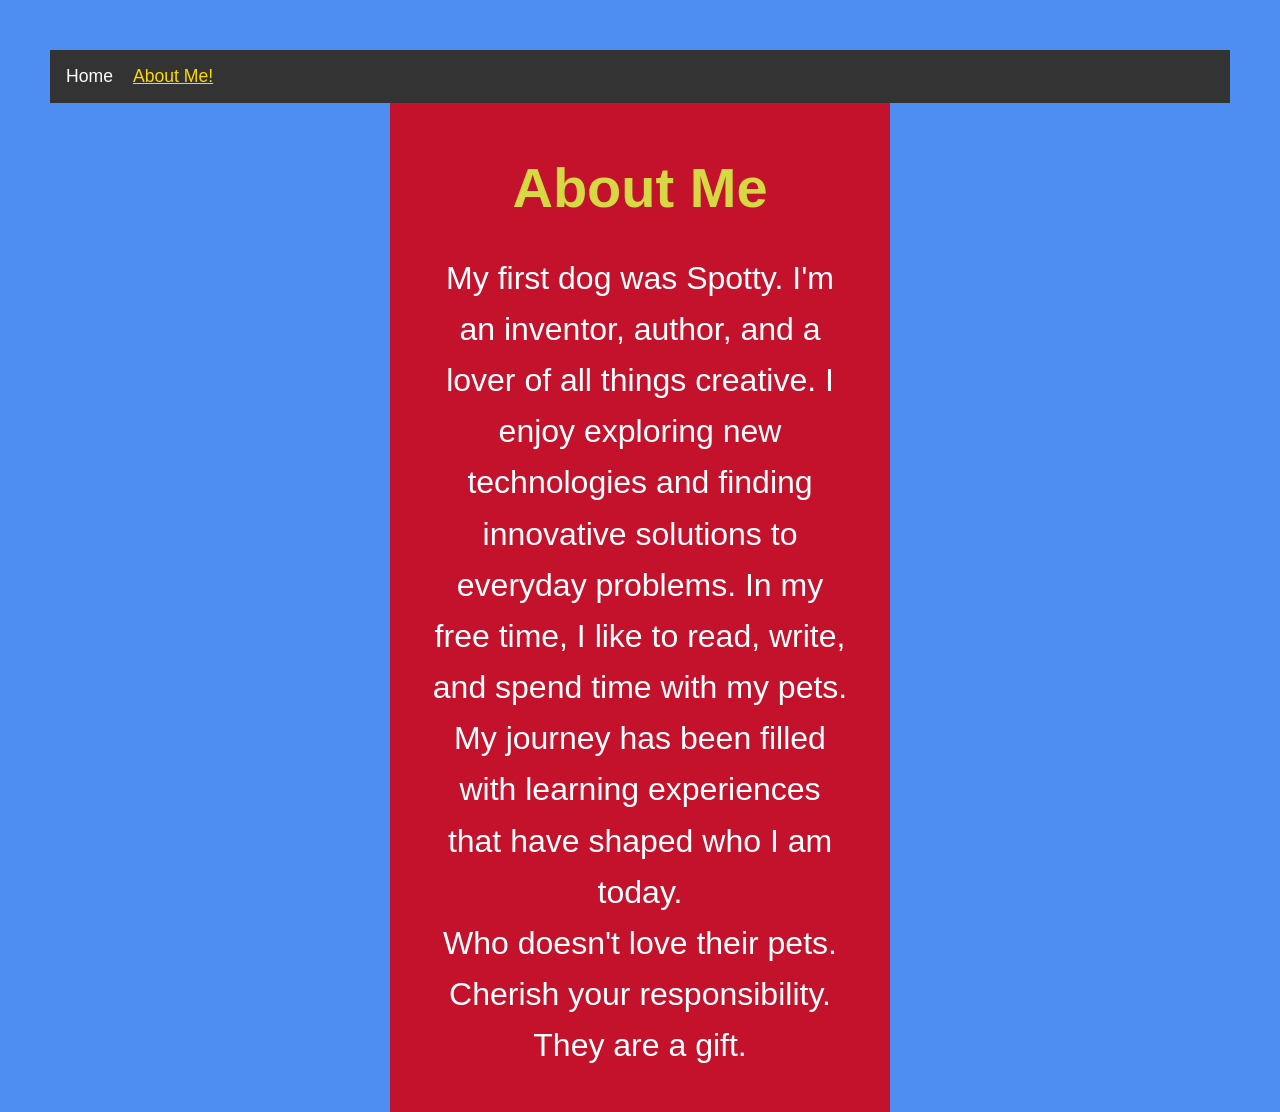
<file: about.html>
<!DOCTYPE html>

<html lang="en">

<head>

    <meta charset="UTF-8">

    <meta name="viewport" content="width=device-width, initial-scale=1.0">

    <title>My Website - About Me</title>

    <!-- Linking the same CSS stylesheet so the style matches -->

    <link rel="stylesheet" href="style.css">

</head>

<body>



    <!-- Navigation Bar (Keep it identical for continuity) -->

    <nav class="navbar">

        <ul>

            <li><a href="index.html">Home</a></li>

            <li><a href="about.html" class="active">About Me!</a></li>

        </ul>

    </nav>



    <!-- Main Content for the New Page -->

    <main class="content">

        <h1>About Me</h1>

        <p>My first dog was Spotty. 
            I'm an inventor, author, and a lover of all things creative. I enjoy exploring new technologies and finding innovative solutions to everyday problems. In my free time, I like to read, write, and spend time with my pets. My journey has been filled with learning experiences that have shaped who I am today.</p>
        </p>

        <p>Who doesn't love their pets. Cherish your responsibility. They are a gift.</p>

    </main>



</body>

</html>
</file>
<file: style.css>
body {
  font-family: "Poppins", sans-serif, Georgia, Times, 'Times New Roman', serif;
  margin: 50px 50px 0 50px;
  background-color: #4e8df2;
  display: center;
  flex-direction: column;
  min-height: 95vh;
 /* background-image: url("bg8.jpg");
  background-size: cover;*/
  background-repeat: no-repeat;
  background-position: center center;
  justify-content: center; /* Horizontal center */
  align-items: center;     /* Vertical center */
}


video-container {
  display: flex;
  justify-content: center; /* Centers horizontally */
  align-items: center;     /* Centers vertically */
  height: 100vh;           /* Or a specific height for the container */
}


.video-background video {
  position: fixed; /* Positions the video relative to the viewport */
  right: 0;
  bottom: 0;
  min-width: 100%;
  min-height: 100%;
  object-fit: cover; /* Ensures the video covers the entire area while maintaining aspect ratio */
  z-index: -1; /* Places the video behind other elements */
}



  .img-responsive {
    position: center;
    max-width: 60%;
    height: auto;
  }


.main {
  flex: 1;
}

.responsive {
   max-width: 60%;
   height: auto;
   position: relative;
}


h1 {
  font-size: 5rem;
  color: white;
  text-align: center;
  margin-bottom: 20px;
}

h2 {
  font-size: 4rem;
  color: red;
  text-align: center;
}


  p {
      font-family: "Poppins", sans-serif, Georgia, Times;
      font-size: 2.0rem;
      text-align: center;
      /*color: rgb(16, 133, 39);*/
      color: white;
    }



  .creative {
    color: rgb(16, 133, 39);
  }


    h1 {
      font-size: 3.5rem;
      text-align: center;
      color: rgb(214, 216, 68);
    }


    h2 {
      font: 20px;
      color: red;
    }



   .center-image {
    display: block;
    margin-left: auto;
    margin-right: auto;
    max-width: 100%;
   }



  footer {
  text-align: center;
  color: white;
}

 .bottom-container {
  background-color: #66BFBF;
  padding: 50px 0 20px;
}


/* Basic Reset */

* {

    margin: 0;

    padding: 0;

    box-sizing: border-box;

    font-family: Arial, sans-serif;

}



/* Navigation Bar Styling */

.navbar {

    background-color: #333;

    padding: 1rem;

}



.navbar ul {

    list-style-type: none;

    display: flex;

    gap: 20px;

}



.navbar a {

    color: white;

    text-decoration: none;

    font-size: 1.1rem;

}



.navbar a:hover, .navbar a.active {

    color: #ffd700; /* Highlight color on hover or active page */

    text-decoration: underline;

}



/* Page Body Layout */

.content {

    background-color: hsl(351, 83%, 42%);

    padding: 40px;

    max-width: 500px;

    margin: 0 auto;

    line-height: 1.6;

}
</file>
